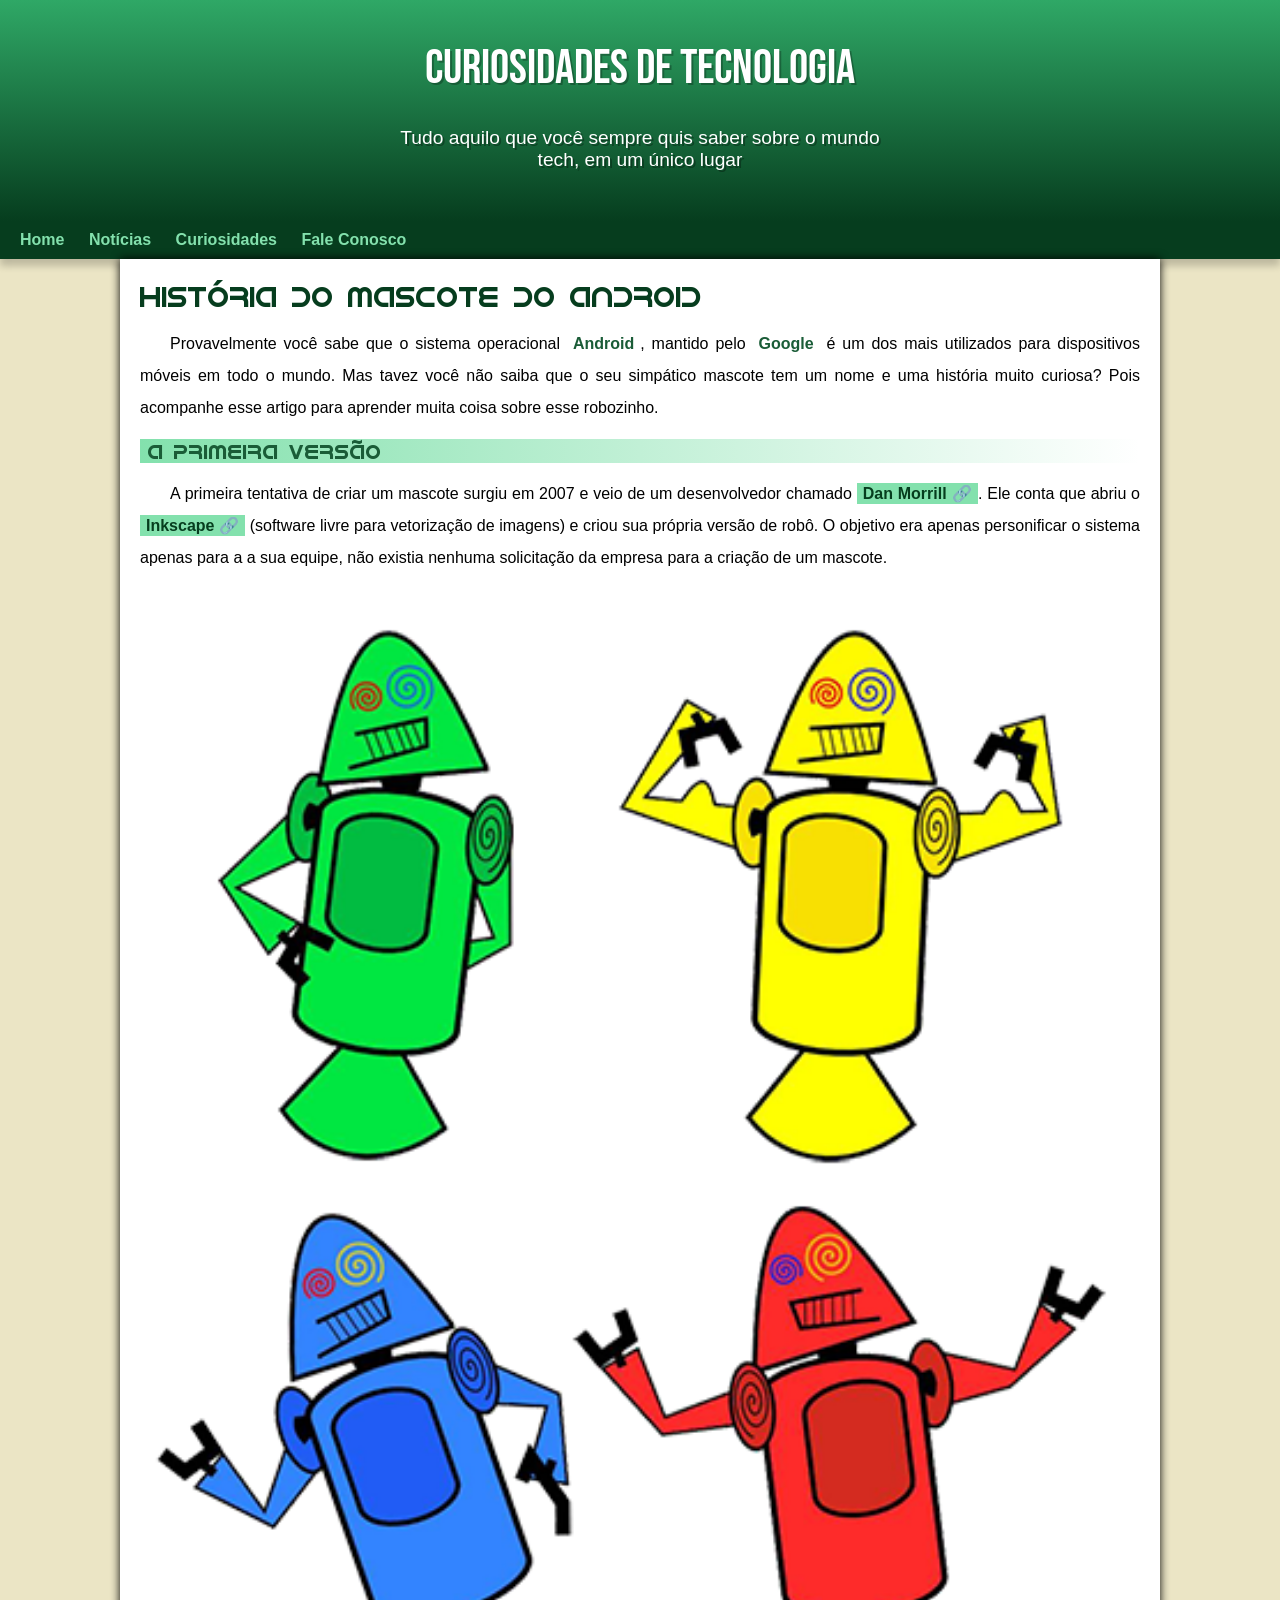
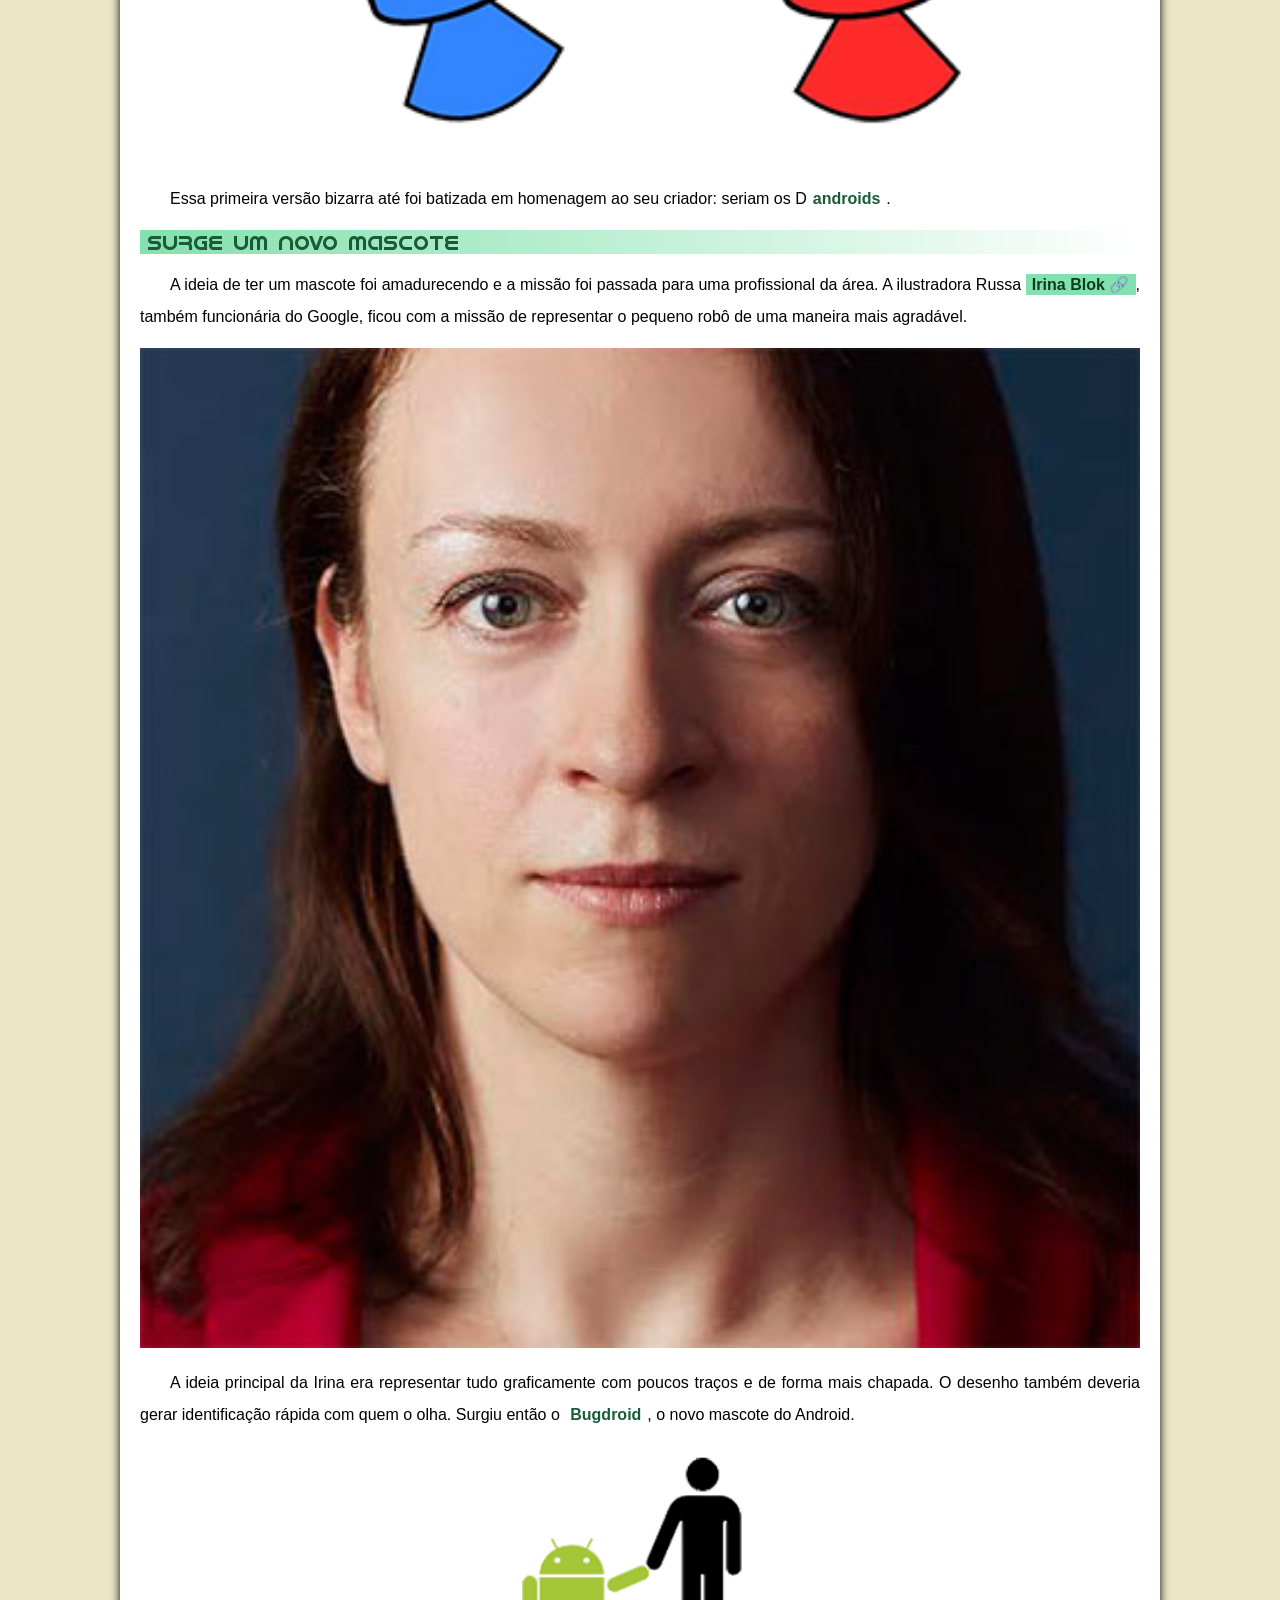
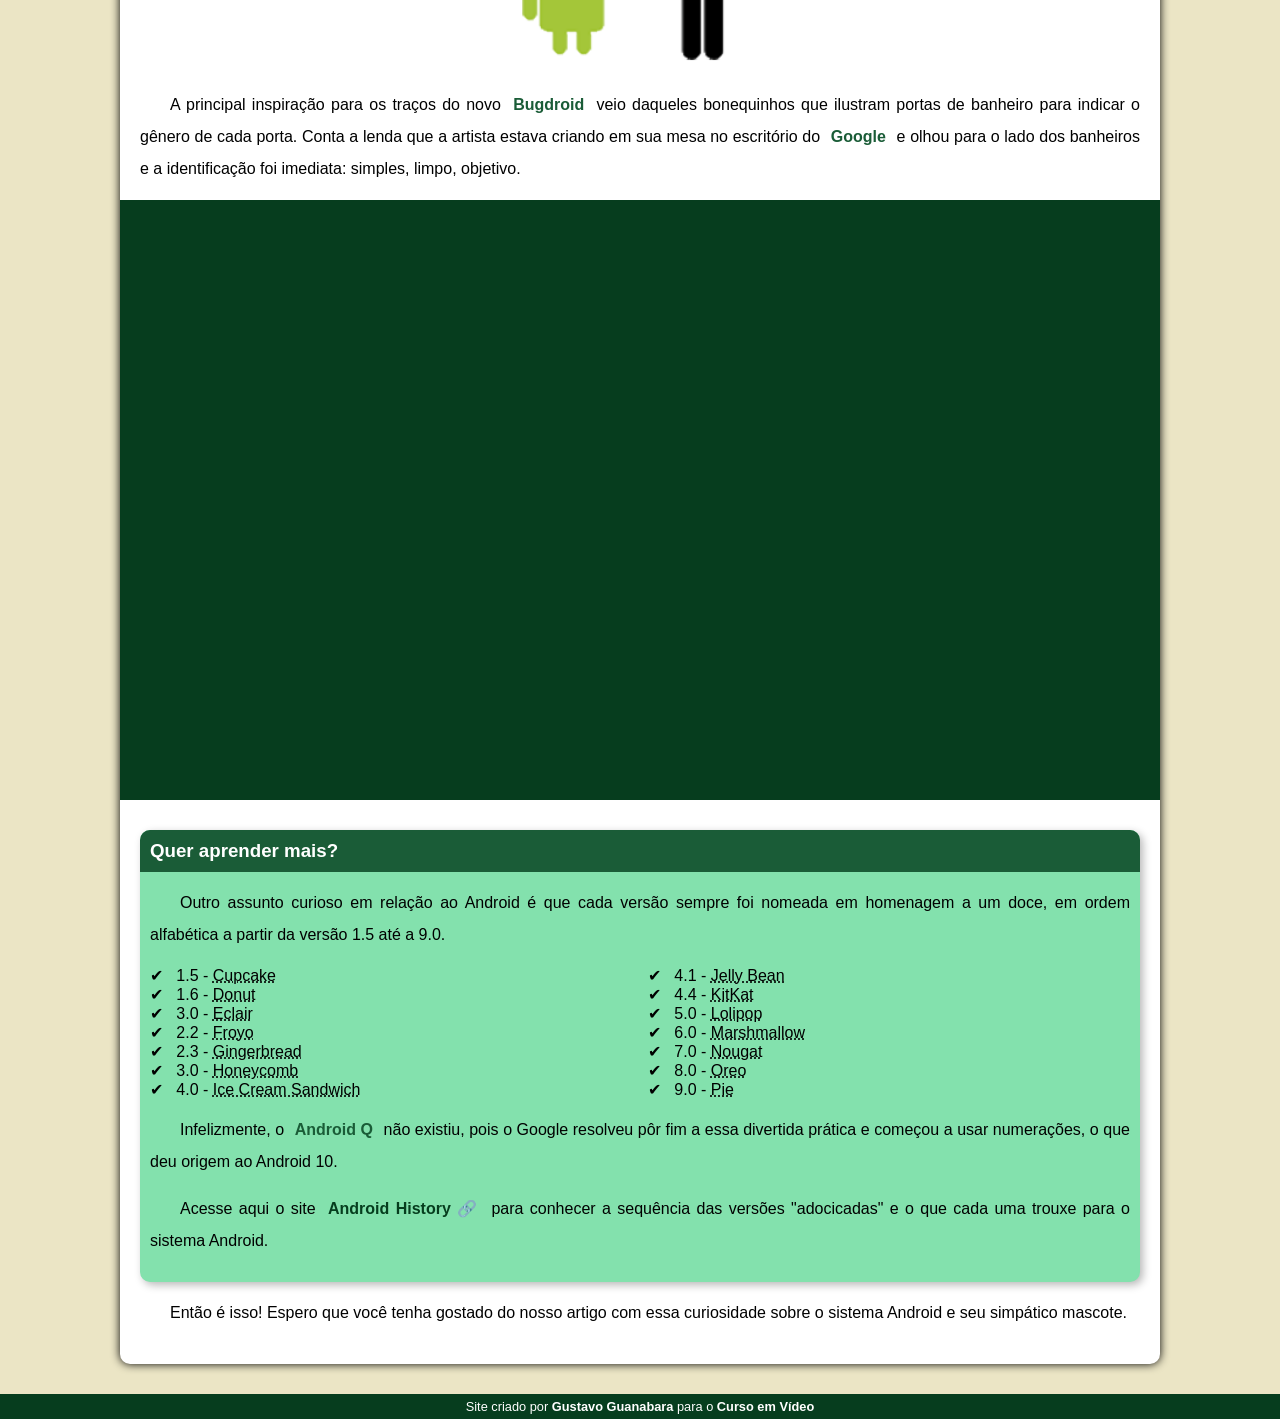
<file: index.html>
<!DOCTYPE html>
<html lang="pt-br">
<head>
    <meta charset="UTF-8">
    <meta name="viewport" content="width=device-width, initial-scale=1.0">
    <title>Como surgiu o mascote do android</title>
    <link rel="shortcut icon" href="imagens/favicon.ico" type="image/x-icon">
    <link rel="stylesheet" href="estilo/style.css">
</head>
<body>
     <header>
        <h1>Curiosidades de tecnologia</h1>
        <p>Tudo aquilo que você sempre quis saber sobre o mundo tech, em um único lugar</p>
     </header>
     <nav>
        <a href="">Home</a>
        <a href="">Notícias</a>
        <a href="">Curiosidades</a>
        <a href="">Fale Conosco</a>
     </nav>
     <main>
        <article>
                <h1>
                     História do Mascote do Android
                </h1>

            <p>Provavelmente você sabe que o sistema operacional <strong>Android</strong>, mantido pelo <strong>Google</strong> é um dos mais utilizados para dispositivos móveis em todo o mundo. Mas tavez você não saiba que o seu simpático mascote tem um nome e uma história muito curiosa? Pois acompanhe esse artigo para aprender muita coisa sobre esse robozinho.</p>

            <h2>
                A primeira versão
            </h2>

            <p>
                A primeira tentativa de criar um mascote surgiu em 2007 e veio de um desenvolvedor chamado <a href="https://ausdroid.net/news/2013/01/04/dan-morrill-shows-us-the-android-mascots-that-could-have-been/" target="_blank" class="externo">Dan Morrill</a>. Ele conta que abriu o <a href="https://inkscape.org/release/inkscape-1.4.2/windows/64-bit/msi/dl/" target="_blank" class="externo">Inkscape</a> (software livre para vetorização de imagens) e criou sua própria versão de robô. O objetivo era apenas personificar o sistema apenas para a a sua equipe, não existia nenhuma solicitação da empresa para a criação de um mascote.</p>

            <picture>
                <source media="(min-width: 670px)" srcset="imagens/dan-droids-pq.png">
                <img src="imagens/dan-droids.png" alt="Primeiro mascote do Android">
            </picture>

            <p>
                Essa primeira versão bizarra até foi batizada em homenagem ao seu criador: seriam os D<strong>androids</strong>.
            </p>

            <h2>
                Surge um novo mascote
            </h2>

            <p>
                A ideia de ter um mascote foi amadurecendo e a missão foi passada para uma profissional da área. A ilustradora Russa <a href="https://www.irinablok.com/" target="_blank" class="externo">Irina Blok</a>, também funcionária do Google, ficou com a missão de representar o pequeno robô de uma maneira mais agradável.</p>

            <picture>
                <source media="(min-width: 670px)" srcset="imagens/irina-blok-pq.jpg">
                <img src="imagens/irina-blok.jpg" alt="Irina Blok, criadora do Bugdroid">
            </picture>

            <p>
                A ideia principal da Irina era representar tudo graficamente com poucos traços e de forma mais chapada. O desenho também deveria gerar identificação rápida com quem o olha. Surgiu então o <strong>Bugdroid</strong>, o novo mascote do Android.
            </p>

            <img src="imagens/bugdroid.png" class="pequena" alt="Bugdroid, mascote do Android">

            <p>
                A principal inspiração para os traços do novo <strong>Bugdroid</strong> veio daqueles bonequinhos que ilustram portas de banheiro para indicar o gênero de cada porta. Conta a lenda que a artista estava criando em sua mesa no escritório do <strong>Google</strong> e olhou para o lado dos banheiros e a identificação foi imediata: simples, limpo, objetivo.
            </p>

            <div class="video">
                <iframe width="560" height="315" src="https://www.youtube.com/embed/l2UDgpLz20M?si=eAsgrPiCGAWksF9q" title="YouTube video player" frameborder="0" allow="accelerometer; autoplay; clipboard-write; encrypted-media; gyroscope; picture-in-picture; web-share" referrerpolicy="strict-origin-when-cross-origin" allowfullscreen></iframe>
            </div>
            
             <aside>
                    <h3>
                        Quer aprender mais?
                    </h3> 
            
                        <p>
                            Outro assunto curioso em relação ao Android é que cada versão sempre foi nomeada em homenagem a um doce, em ordem alfabética a partir da versão 1.5 até a 9.0.
                        </p>
            
                        <ul>
                            <li>
                                1.5 - <abbr title="Bolo de copo">Cupcake</abbr>
                            </li>
                            <li>
                                1.6 - <abbr title="Donut">Donut</abbr>
                            </li>
                            <li>
                                3.0 - <abbr title="Bomba">Eclair</abbr>
                            </li>
                            <li>
                                2.2 - <abbr title="Iogurte Congelado">Froyo</abbr>
                            </li>
                            <li>
                                2.3 - <abbr title="Biscoito de gengibre">Gingerbread</abbr>
                            </li>
                            <li>
                                3.0 - <abbr title="Favo de mell">Honeycomb</abbr>
                            </li>
                            <li>
                                4.0 - <abbr title="Sanduíche de sorvete">Ice Cream Sandwich</abbr>
                            </li>
                            <li>
                                4.1 - <abbr title="Jujuba">Jelly Bean</abbr>
                            </li>
                            <li>
                                4.4 - <abbr title="KitKat">KitKat</abbr>
                            </li>
                            <li>
                                5.0 - <abbr title="Pirulito">Lolipop</abbr>
                            </li>
                            <li>
                                6.0 - <abbr title="Marshmallow">Marshmallow</abbr>
                            </li>
                            <li>
                                7.0 - <abbr title="Torrone">Nougat</abbr>
                            </li>
                            <li>
                                8.0 - <abbr title="Oreo">Oreo</abbr>
                            </li>
                            <li>
                                9.0 - <abbr title="Torta">Pie</abbr>
                            </li>
                        </ul>

                        <p>
                            Infelizmente, o <strong>Android Q</strong> não existiu, pois o Google resolveu pôr fim a essa divertida prática e começou a usar numerações, o que deu origem ao Android 10.
                        </p>
            
                        <p>
                            Acesse aqui o site <a href="https://www.android.com/why-android/" class="externo">Android History</a> para conhecer a sequência das versões "adocicadas" e o que cada uma trouxe para o sistema Android.
                        </p>
             </aside>
            

            <p>Então é isso! Espero que você tenha gostado do nosso artigo com essa curiosidade sobre o sistema Android e seu simpático mascote.</p>
        </article>
     </main>
     <footer>
        <p>Site criado por <a href="https://github.com/gustavoguanabara" target="_blank">Gustavo Guanabara</a> para o <a href="https://www.cursoemvideo.com/" target="_blank">Curso em Vídeo</a></p>
     </footer>
</body>
</html>
</file>
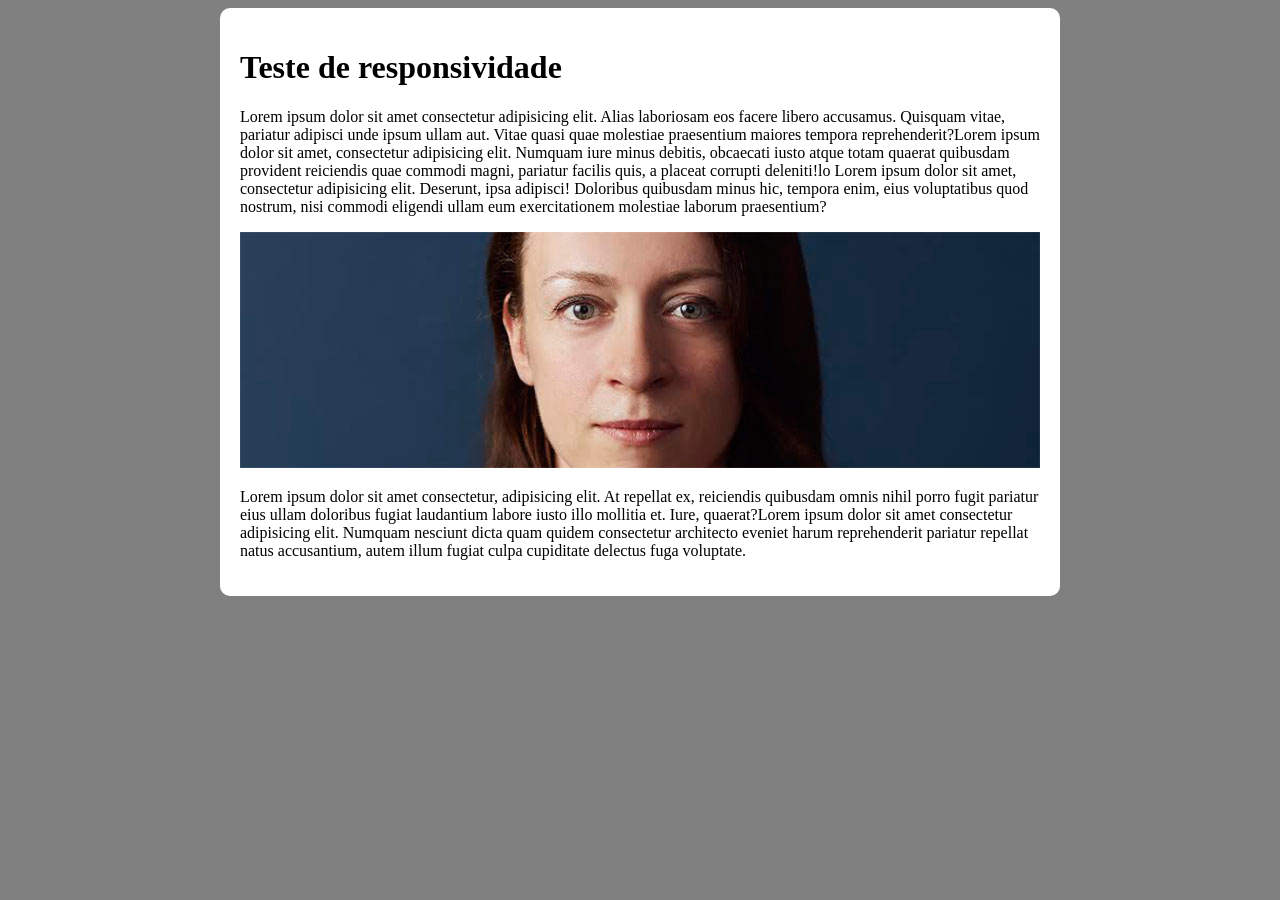
<file: responsivo.html>
<!DOCTYPE html>
<html lang="pt-br">
<head>
    <meta charset="UTF-8">
    <meta name="viewport" content="width=device-width, initial-scale=1.0">
    <title>Teste de responsividade</title>
    <style>
        body {
            background-color: gray;
        }

        main {
            background-color: white;
            padding: 20px;
            border-radius: 10px;
            min-width: 280px;
            max-width: 800px;
            margin: auto;
        }

        img {
            width: 100%;
        }
    </style>
</head>
<body>
    <main>
        <h1>Teste de responsividade</h1>
            <p>Lorem ipsum dolor sit amet consectetur adipisicing elit. Alias laboriosam eos facere libero accusamus. Quisquam vitae, pariatur adipisci unde ipsum ullam aut. Vitae quasi quae molestiae praesentium maiores tempora reprehenderit?Lorem ipsum dolor sit amet, consectetur adipisicing elit. Numquam iure minus debitis, obcaecati iusto atque totam quaerat quibusdam provident reiciendis quae commodi magni, pariatur facilis quis, a placeat corrupti deleniti!lo Lorem ipsum dolor sit amet, consectetur adipisicing elit. Deserunt, ipsa adipisci! Doloribus quibusdam minus hic, tempora enim, eius voluptatibus quod nostrum, nisi commodi eligendi ullam eum exercitationem molestiae laborum praesentium?</p>
            <picture>
                <source media="(max-width: 600px)" srcset="imagens/irina-blok-pq.jpg">
                <img src="imagens/irina-blok.jpg" alt="Irina Blok">
            </picture>
            <p>Lorem ipsum dolor sit amet consectetur, adipisicing elit. At repellat ex, reiciendis quibusdam omnis nihil porro fugit pariatur eius ullam doloribus fugiat laudantium labore iusto illo mollitia et. Iure, quaerat?Lorem ipsum dolor sit amet consectetur adipisicing elit. Numquam nesciunt dicta quam quidem consectetur architecto eveniet harum reprehenderit pariatur repellat natus accusantium, autem illum fugiat culpa cupiditate delectus fuga voluptate.</p>
    </main>
</body>
</html>
</file>
<file: estilo/style.css>
@charset "UTF-8";


@import url('https://fonts.googleapis.com/css2?family=Bebas+Neue&display=swap');

@font-face {
    font-family: 'Android';
    src: url('../fontes/idroid.otf') format('opentype');
    font-weight: normal;
}

:root {
    --cor0: #ebe5c5;
    --cor1: #83e1ad;
    --cor2: #3ddc84;
    --cor3: #2fa866;
    --cor4: #1a5c37;
    --cor5: #063d1e;

    --fonte-padrao: Arial, Verdana, Helvetica, sans-serif;
    --fonte-destaque: 'Bebas Neue', cursive;
    --fonte-android: 'Android', cursive;
}

* {
    margin: 0px;
    padding: 0px;
}

body {
    background-color: var(--cor0);
    font-family: var(--fonte-padrao);
}

a.externo::after {
    content: '\00A0\1F517';
}

header{
    background-image: linear-gradient(to bottom, var(--cor3), var(--cor5));
    min-height: 150px;
    text-align: center;
    padding-top: 40px;
}

header > h1 {
    color: white;
    font-family: var(--fonte-destaque);
    font-size: 3em;
    font-weight: normal;
    text-shadow: 2px 2px 0px rgba(0, 0, 0, 0.267);
    margin-bottom: 30px;
}

header > p {
    font-family: var(--fonte-padrao);
    font-size: 1.2em;;
    color: white;
    max-width: 500px;
    padding-right: 10px;
    padding-left: 10px;
    margin: auto;
    padding-bottom: 50px;
    text-shadow: 2px 2px 0px rgba(0, 0, 0, 0.315);
}

nav {
    background-color: var(--cor5);
    padding: 10px;
    box-shadow: 0px 7px 7px rgba(0, 0, 0, 0.192);
}

nav > a {
    color: var(--cor1);
    padding: 10px;
    text-decoration: none;
    font-weight: bold;
    border-radius: 5px;
    transition-duration: 0.5s;
}

nav > a:hover{
    background-color: var(--cor3);
    color: var(--cor5)
}

main {
    min-width: 300px;
    max-width: 1000px;
    margin: auto;
    margin-bottom: 30px;
    padding: 20px;
    background-color: white;
    box-shadow: 0px 0px 10px black;
    border-bottom-left-radius: 10px;
    border-bottom-right-radius: 10px;
}

main  h1 {
    color: var(--cor5);
    font-family: var(--fonte-android);
    font-weight: normal;
    font-size: 1.8em;
}

main h2 {
    font-family: var(--fonte-android);
    color: var(--cor4);
    font-size: 1.3em;
    font-weight: normal;
    background-image: linear-gradient(to right, var(--cor1), transparent);
    text-indent: 8px;

}

main p {
    margin: 15px 0px;
    text-align: justify;
    text-indent: 30px;
    font-size: 1em;
    line-height: 2em;
}

main strong {
    color: var(--cor4);
    font-weight: bold;
    padding: 2px 6px;
}

main a {
    text-decoration: none;
    font-weight: bold;
    color: var(--cor5);
    padding: 2px 6px;
    background-color: var(--cor1);
}

main a:hover {
    text-decoration: underline;
    color: var(--cor4);
}

main img {
    width: 100%;
    }

main img.pequena {
    max-width: 350px;
    display:  block;
    margin: auto;
}

div.video {
    background-color: var(--cor5);
    margin: 0px -20px 30px -20px;
    padding: 20px;
    padding-bottom: 58%;
    position: relative;
}

div.video > iframe {
    position:absolute;
    top: 5%;
    left: 5%;
    width: 90%;
    height: 90%;
}
aside {
    background-color: var(--cor1);
    padding: 10px;
    border-radius: 10px;
    box-shadow: 3px 3px 8px rgba(0, 0, 0, 0.281);
}

aside > ul {
    list-style-position: inside;
    list-style-type: '\2714\00A0\00A0';
    columns: 2; 
}

aside > h3 {
    background-color: var(--cor4);
    color: white;
    padding: 10px;
    margin: -10px -10px 0px -10px;
    border-radius: 10px 10px 0px 0px;
}

footer {
    background-color: var(--cor5);
    color: white;
    text-align: center;
    font-size: 0.8em;
    padding: 5px;
}
 footer a {
    color: white;
    font-weight: bold;
    text-decoration: none;
 }

 footer a:hover {
    text-decoration: underline;
    color: var(--cor1);
 }
</file>
